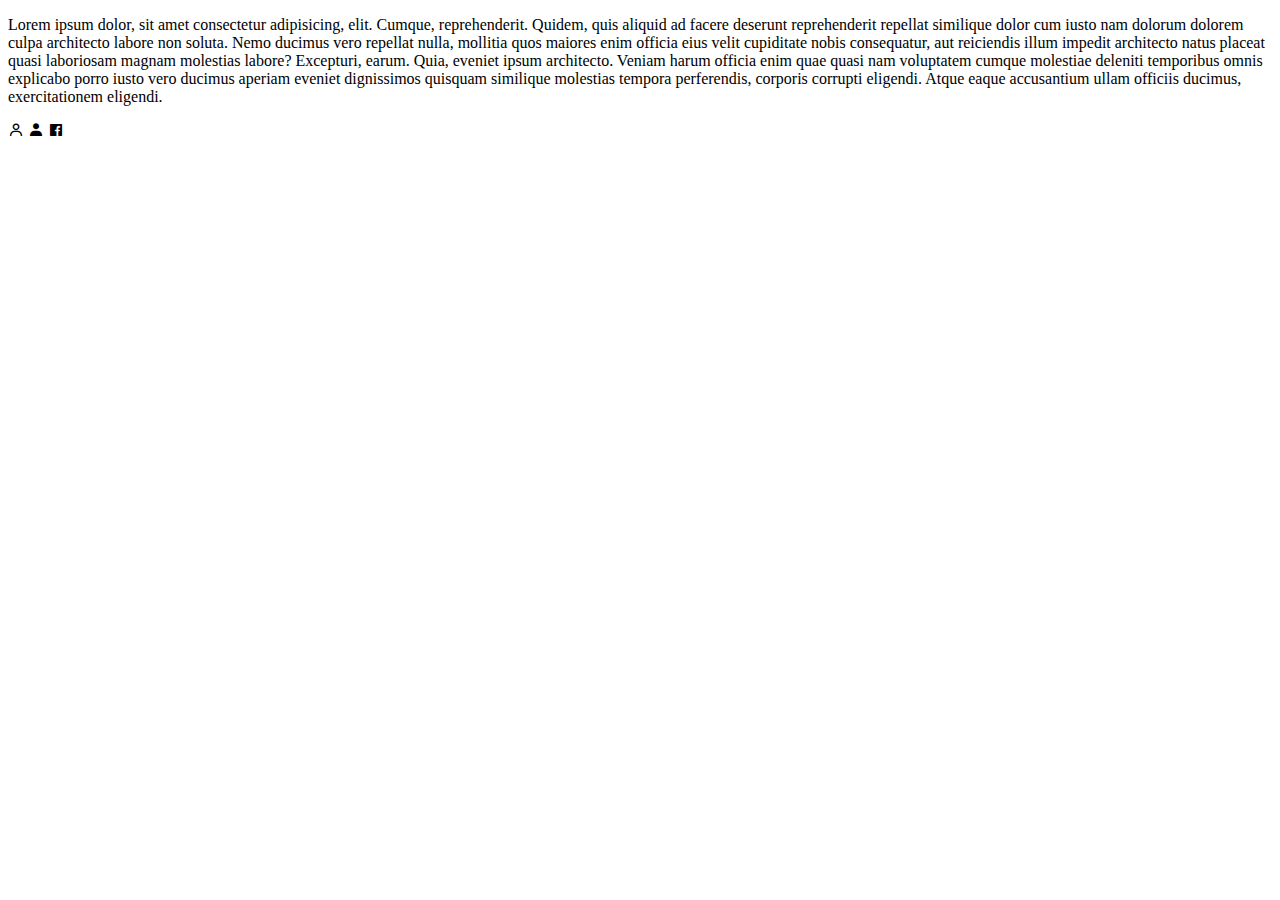
<file: index.html>
<!doctype html>
<html lang="en">
  <head>
    <meta charset="UTF-8" />
    <link rel="icon" type="image/svg+xml" href="/vite.svg" />
    <meta name="viewport" content="width=device-width, initial-scale=1.0" />
    <title>Vite + TS</title>
    <link href='https://unpkg.com/boxicons@2.1.4/css/boxicons.min.css' rel='stylesheet'>
  </head>
  <body>
    <p>Lorem ipsum dolor, sit amet consectetur adipisicing, elit. Cumque, reprehenderit. Quidem, quis aliquid ad facere deserunt reprehenderit repellat similique dolor cum iusto nam dolorum dolorem culpa architecto labore non soluta. Nemo ducimus vero repellat nulla, mollitia quos maiores enim officia eius velit cupiditate nobis consequatur, aut reiciendis illum impedit architecto natus placeat quasi laboriosam magnam molestias labore? Excepturi, earum. Quia, eveniet ipsum architecto. Veniam harum officia enim quae quasi nam voluptatem cumque molestiae deleniti temporibus omnis explicabo porro iusto vero ducimus aperiam eveniet dignissimos quisquam similique molestias tempora perferendis, corporis corrupti eligendi. Atque eaque accusantium ullam officiis ducimus, exercitationem eligendi.</p>
    <i class='bx bx-user'></i>
    <i class='bx bxs-user'></i>
    <i class='bx bxl-facebook-square'></i>
    <script type="module" src="/src/js/main.ts"></script>
  </body>
</html>
</file>
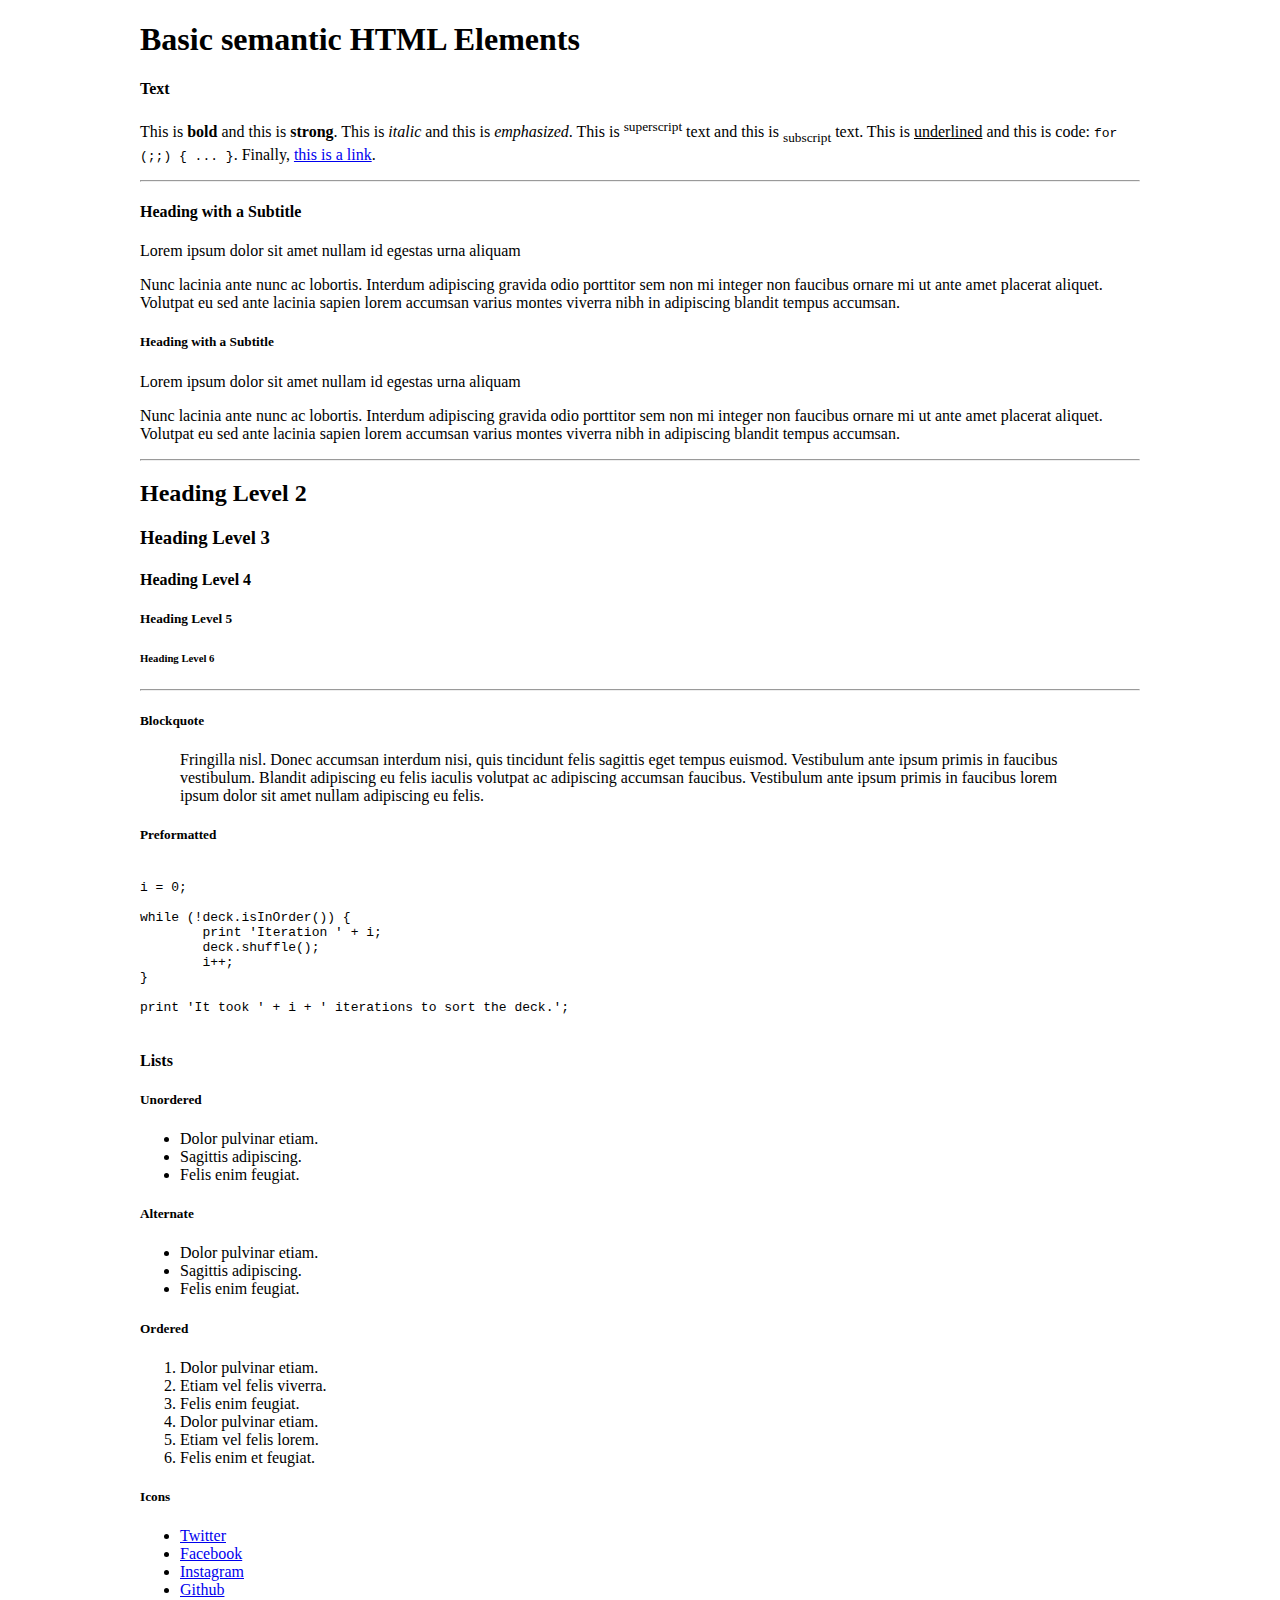
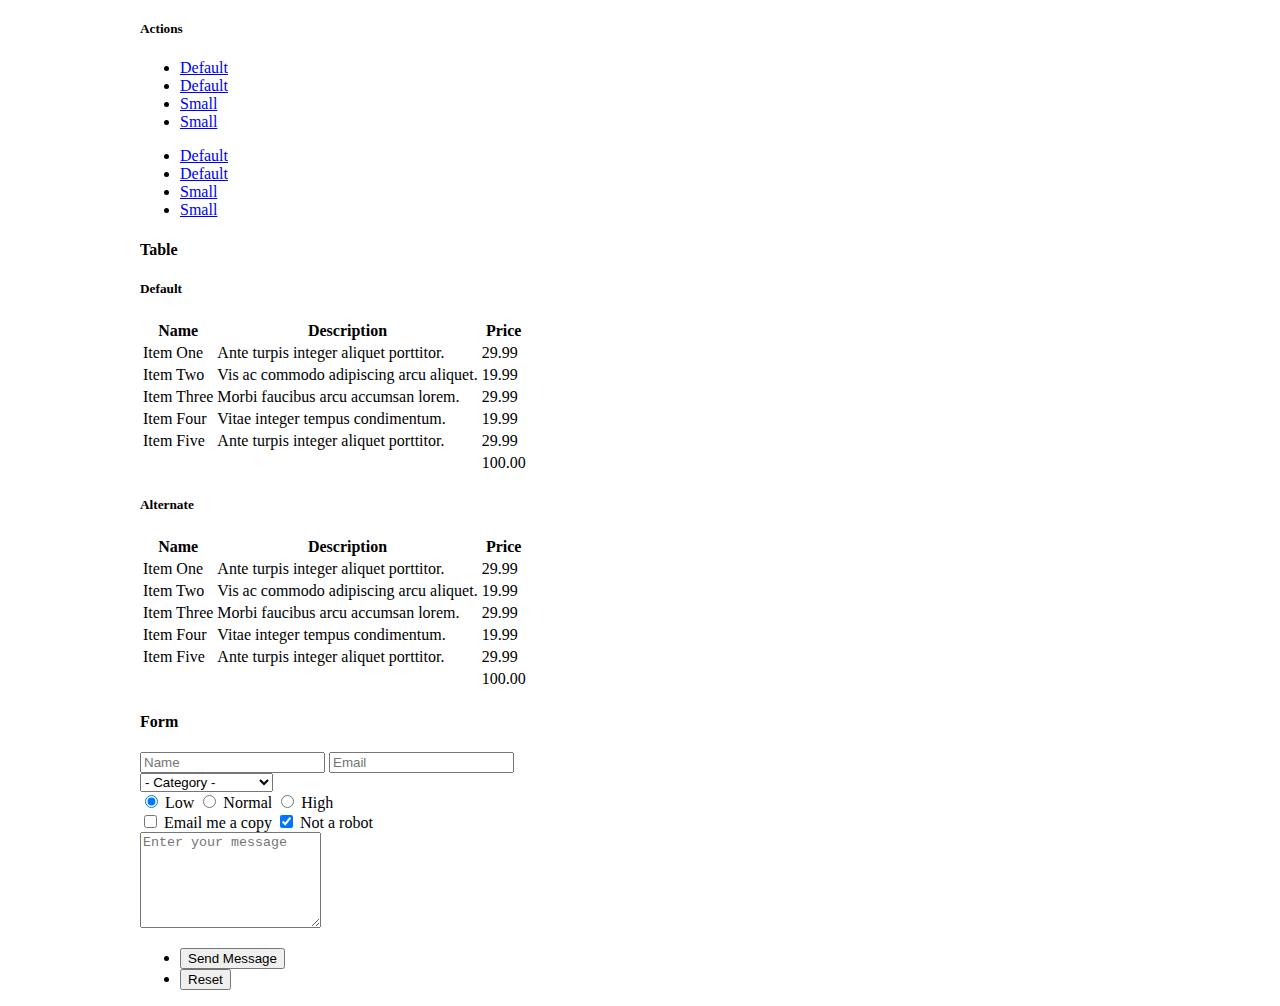
<file: elements.html>
<!DOCTYPE html>
<html lang="en">
<head>
	<meta charset="UTF-8">
	<meta name="viewport" content="width=device-width, initial-scale=1.0">
	<title>Elements</title>
	<link href='https://unpkg.com/boxicons@2.1.4/css/boxicons.min.css' rel='stylesheet'>
</head>
<body>
	<section style="width: 1000px; margin-inline: auto;">
		<h1>Basic semantic HTML Elements</h1>

		<section>
			<h4>Text</h4>
			<p>This is <b>bold</b> and this is <strong>strong</strong>. This is <i>italic</i> and this is <em>emphasized</em>.
				This is <sup>superscript</sup> text and this is <sub>subscript</sub> text.
				This is <u>underlined</u> and this is code: <code>for (;;) { ... }</code>. Finally, <a href="#">this is a link</a>.</p>
				<hr>
				<header>
					<h4>Heading with a Subtitle</h4>
					<p>Lorem ipsum dolor sit amet nullam id egestas urna aliquam</p>
				</header>
				<p>Nunc lacinia ante nunc ac lobortis. Interdum adipiscing gravida odio porttitor sem non mi integer non faucibus ornare mi ut ante amet placerat aliquet. Volutpat eu sed ante lacinia sapien lorem accumsan varius montes viverra nibh in adipiscing blandit tempus accumsan.</p>
				<header>
					<h5>Heading with a Subtitle</h5>
					<p>Lorem ipsum dolor sit amet nullam id egestas urna aliquam</p>
				</header>
				<p>Nunc lacinia ante nunc ac lobortis. Interdum adipiscing gravida odio porttitor sem non mi integer non faucibus ornare mi ut ante amet placerat aliquet. Volutpat eu sed ante lacinia sapien lorem accumsan varius montes viverra nibh in adipiscing blandit tempus accumsan.</p>
				<hr>
				<h2>Heading Level 2</h2>
				<h3>Heading Level 3</h3>
				<h4>Heading Level 4</h4>
				<h5>Heading Level 5</h5>
				<h6>Heading Level 6</h6>
				<hr>
				<h5>Blockquote</h5>
				<blockquote>Fringilla nisl. Donec accumsan interdum nisi, quis tincidunt felis sagittis eget tempus euismod. Vestibulum ante ipsum primis in faucibus vestibulum. Blandit adipiscing eu felis iaculis volutpat ac adipiscing accumsan faucibus. Vestibulum ante ipsum primis in faucibus lorem ipsum dolor sit amet nullam adipiscing eu felis.</blockquote>
				<h5>Preformatted</h5>
				<pre>
					
<code>i = 0;

while (!deck.isInOrder()) {
	print 'Iteration ' + i;
	deck.shuffle();
	i++;
}

print 'It took ' + i + ' iterations to sort the deck.';</code>
				</pre>
			</section>


			<section>
				<h4>Lists</h4>
				<div class="flex">
					<div class="grow-1">
						<h5>Unordered</h5>
						<ul>
							<li>Dolor pulvinar etiam.</li>
							<li>Sagittis adipiscing.</li>
							<li>Felis enim feugiat.</li>
						</ul>
						<h5>Alternate</h5>
						<ul class="alt">
							<li>Dolor pulvinar etiam.</li>
							<li>Sagittis adipiscing.</li>
							<li>Felis enim feugiat.</li>
						</ul>
					</div>
					<div class="grow-1">
						<h5>Ordered</h5>
						<ol>
							<li>Dolor pulvinar etiam.</li>
							<li>Etiam vel felis viverra.</li>
							<li>Felis enim feugiat.</li>
							<li>Dolor pulvinar etiam.</li>
							<li>Etiam vel felis lorem.</li>
							<li>Felis enim et feugiat.</li>
						</ol>
						<h5>Icons</h5>
						<ul role="list" class="flex gap">
							<li><a href="#" class="icon brands fa-twitter"><span class="label">Twitter</span></a></li>
							<li><a href="#" class="icon brands fa-facebook-f"><span class="label">Facebook</span></a></li>
							<li><a href="#" class="icon brands fa-instagram"><span class="label">Instagram</span></a></li>
							<li><a href="#" class="icon brands fa-github"><span class="label">Github</span></a></li>
						</ul>
					</div>
				</div>
				<h5>Actions</h5>
				<div class="flex">
					<div class="grow-1">
						<ul role="list">
							<li><a href="#" class="button primary">Default</a></li>
							<li><a href="#" class="button">Default</a></li>
							<li><a href="#" class="button primary small">Small</a></li>
							<li><a href="#" class="button small">Small</a></li>
						</ul>
					</div>
					<div class="grow-1">
						<ul role="list">
							<li><a href="#" class="button primary fit">Default</a></li>
							<li><a href="#" class="button fit">Default</a></li>
							<li><a href="#" class="button primary small fit">Small</a></li>
							<li><a href="#" class="button small fit">Small</a></li>
						</ul>
					</div>
				</div>
			</section>


			<section>
				<h4>Table</h4>
				<h5>Default</h5>
				<table>
					<thead>
						<tr>
							<th>Name</th>
							<th>Description</th>
							<th>Price</th>
						</tr>
					</thead>
					<tbody>
						<tr>
							<td>Item One</td>
							<td>Ante turpis integer aliquet porttitor.</td>
							<td>29.99</td>
						</tr>
						<tr>
							<td>Item Two</td>
							<td>Vis ac commodo adipiscing arcu aliquet.</td>
							<td>19.99</td>
						</tr>
						<tr>
							<td>Item Three</td>
							<td> Morbi faucibus arcu accumsan lorem.</td>
							<td>29.99</td>
						</tr>
						<tr>
							<td>Item Four</td>
							<td>Vitae integer tempus condimentum.</td>
							<td>19.99</td>
						</tr>
						<tr>
							<td>Item Five</td>
							<td>Ante turpis integer aliquet porttitor.</td>
							<td>29.99</td>
						</tr>
					</tbody>
					<tfoot>
						<tr>
							<td colspan="2"></td>
							<td>100.00</td>
						</tr>
					</tfoot>
				</table>

				<h5>Alternate</h5>
				<table class="alt">
					<thead>
						<tr>
							<th>Name</th>
							<th>Description</th>
							<th>Price</th>
						</tr>
					</thead>
					<tbody>
						<tr>
							<td>Item One</td>
							<td>Ante turpis integer aliquet porttitor.</td>
							<td>29.99</td>
						</tr>
						<tr>
							<td>Item Two</td>
							<td>Vis ac commodo adipiscing arcu aliquet.</td>
							<td>19.99</td>
						</tr>
						<tr>
							<td>Item Three</td>
							<td> Morbi faucibus arcu accumsan lorem.</td>
							<td>29.99</td>
						</tr>
						<tr>
							<td>Item Four</td>
							<td>Vitae integer tempus condimentum.</td>
							<td>19.99</td>
						</tr>
						<tr>
							<td>Item Five</td>
							<td>Ante turpis integer aliquet porttitor.</td>
							<td>29.99</td>
						</tr>
					</tbody>
					<tfoot>
						<tr>
							<td colspan="2"></td>
							<td>100.00</td>
						</tr>
					</tfoot>
				</table>
			</section>


			<section>
				<h4>Form</h4>
				<form method="post" action="#">
					<input type="text" name="demo-name" id="demo-name" value="" placeholder="Name" control-id="ControlID-1">
					<input type="email" name="demo-email" id="demo-email" value="" placeholder="Email" control-id="ControlID-2">
					<div>
						<select name="demo-category" id="demo-category" control-id="ControlID-3">
							<option value="">- Category -</option>
							<option value="1">Manufacturing</option>
							<option value="1">Shipping</option>
							<option value="1">Administration</option>
							<option value="1">Human Resources</option>
						</select>
					</div>
					<div>
						<input type="radio" id="demo-priority-low" name="demo-priority" checked="" control-id="ControlID-4">
						<label for="demo-priority-low">Low</label>
						<input type="radio" id="demo-priority-normal" name="demo-priority">
						<label for="demo-priority-normal">Normal</label>
						<input type="radio" id="demo-priority-high" name="demo-priority">
						<label for="demo-priority-high">High</label>
					</div>
					<div>
						<input type="checkbox" id="demo-copy" name="demo-copy">
						<label for="demo-copy">Email me a copy</label>
						<input type="checkbox" id="demo-human" name="demo-human" checked="">
						<label for="demo-human">Not a robot</label>
					</div>
					<textarea name="demo-message" id="demo-message" placeholder="Enter your message" rows="6" control-id="ControlID-5"></textarea>
					<ul class="actions">
						<li><input type="submit" value="Send Message" class="primary" control-id="ControlID-6"></li>
						<li><input type="reset" value="Reset" control-id="ControlID-7"></li>
					</ul>
				</form>
			</section>

		</section>

		<script type="module" src="/src/js/main.ts"></script>
	</body>
	</html>
</file>
